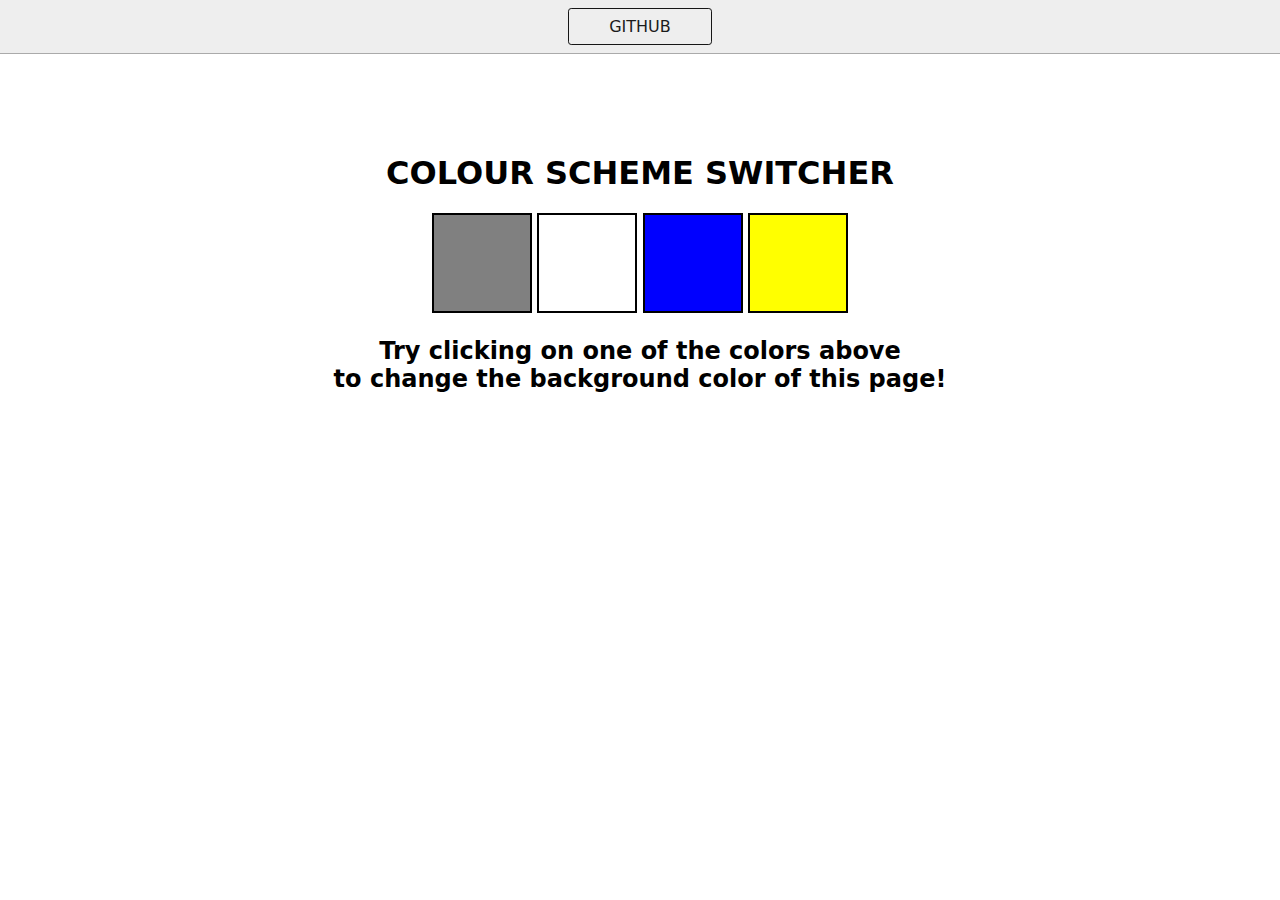
<file: PROJECT_BASIC/p1/index.html>
<!DOCTYPE html>
<html lang="en">
<head>
    <meta charset="UTF-8">
    <meta name="viewport" content="width=device-width, initial-scale=1.0">
    <meta http-equiv="X-UA-Compatible" content="ie=edge" />
    <link rel="stylesheet" href="style.css" />
    <title>JS-P1 BACKGROUND COLOUR SWITCHER</title>
</head>
<body>
    <nav>
        <a target="_blank"
        href="https://github.com"> GITHUB</a>
    </nav>
    <div class="canvas">
        <h1>COLOUR SCHEME SWITCHER</h1>
        <span class="button"
        id="grey"></span>
        <span class="button"
        id="white"></span>
        <span class="button"
        id="blue"></span>
        <span class="button"
        id="yellow"></span>

    <h2> 
        Try clicking on one of the colors above
        <span>to change the background color of this page!</span>
    </h2>
    </div>
    <script src="p1.js"></script>
</body>
</html>
</file>
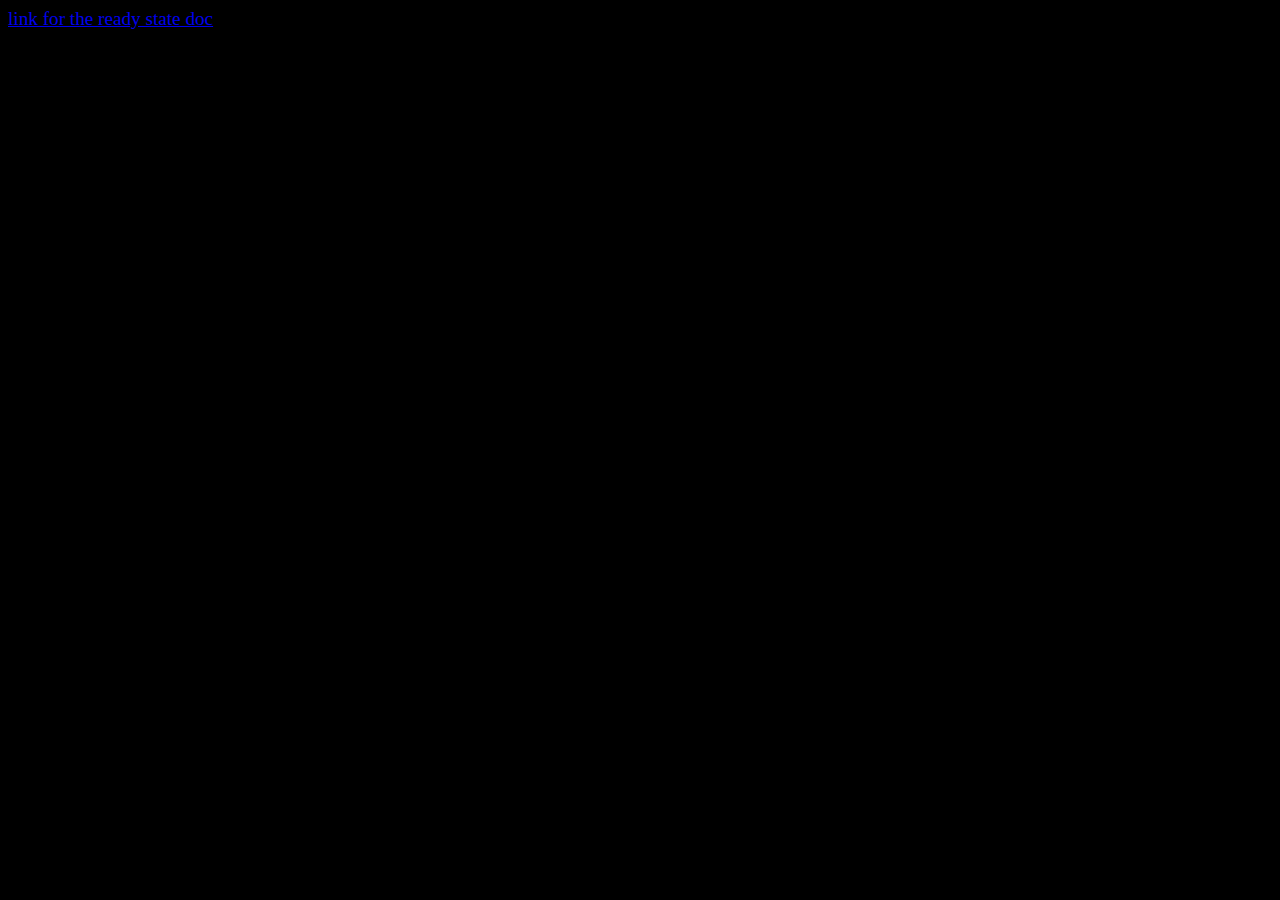
<file: advance/apireq.html>
<!DOCTYPE html>
<html lang="en">
<head>
    <meta charset="UTF-8">
    <meta name="viewport" content="width=device-width, initial-scale=1.0">
    <title>Document</title>
</head>
<body style="background-color: black; color: antiquewhite; font-size: larger;">
    <a href="https://developer.mozilla.org/en-US/docs/Web/API/XMLHttpRequest/readyState">link for the ready state doc</a>
</body>
<script>
    const rurl='https://api.github.com/users/hiteshchoudhary'
    //XML object ->pehle se states hote hai 
    const X= new XMLHttpRequest()// new method bnta hai 
    X.open('GET',rurl)
    // 2 parameters.
    X.onreadystatechange= function(){
        console.log(X.readyState)
        if(X.readyState === 4){
            const data = JSON.parse(this.responseText)
            //response url se string data type pe aata hai 
            console.log(data.type)
            console.log(data.followers)
        }

    }
    
    X.send();
</script>
</html>
</file>
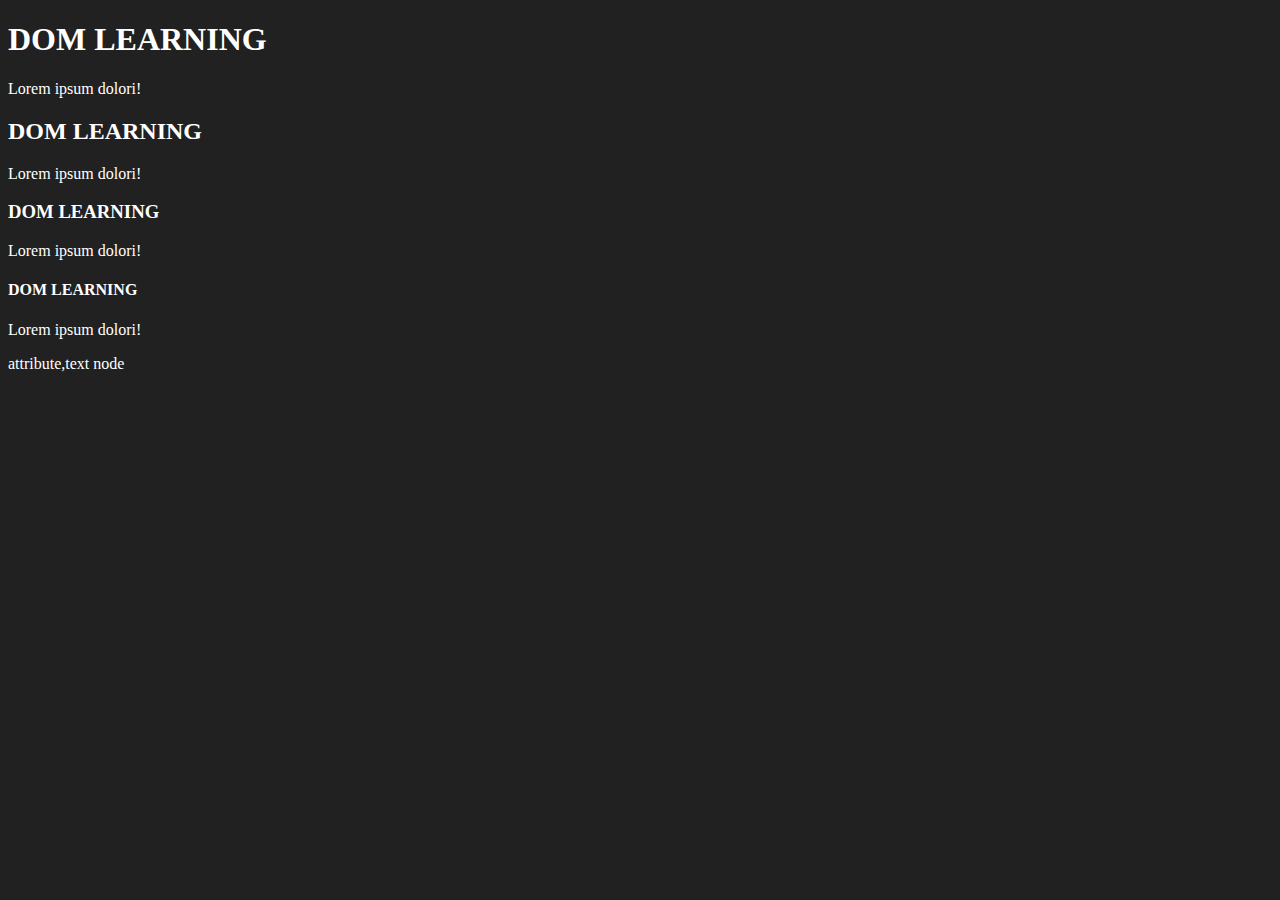
<file: class1/DOM/DOM.html>
<!DOCTYPE html>
<html lang="en">
<head>
    <meta charset="UTF-8">

    <title>DOM Document</title>
    <style> 
        .bg-black{
            background-color: #212121;
            color: #fff;
        }
    </style>
</head>
<body class="bg-black">
    <div class="parent">
    <h1 id="title" class ="heading">DOM LEARNING</h1> 
    <p>Lorem ipsum dolori!</p>
    <h2 id="title" class ="heading">DOM LEARNING</h2> 
    <p>Lorem ipsum dolori!</p>
    <h3 id="title" class ="heading">DOM LEARNING</h3> 
    <p>Lorem ipsum dolori!</p>
    <h4 id="title" class ="heading">DOM LEARNING</h4> 
    <p>Lorem ipsum dolori!</p> 
  

</div>
</body>
</html>

























<!DOM :document object model
<!//window- document-html -head -title -text node, meta - atribute
  <!-body- div - attribute,h1-attribute,text node,paragraph->attribute,text node
</file>
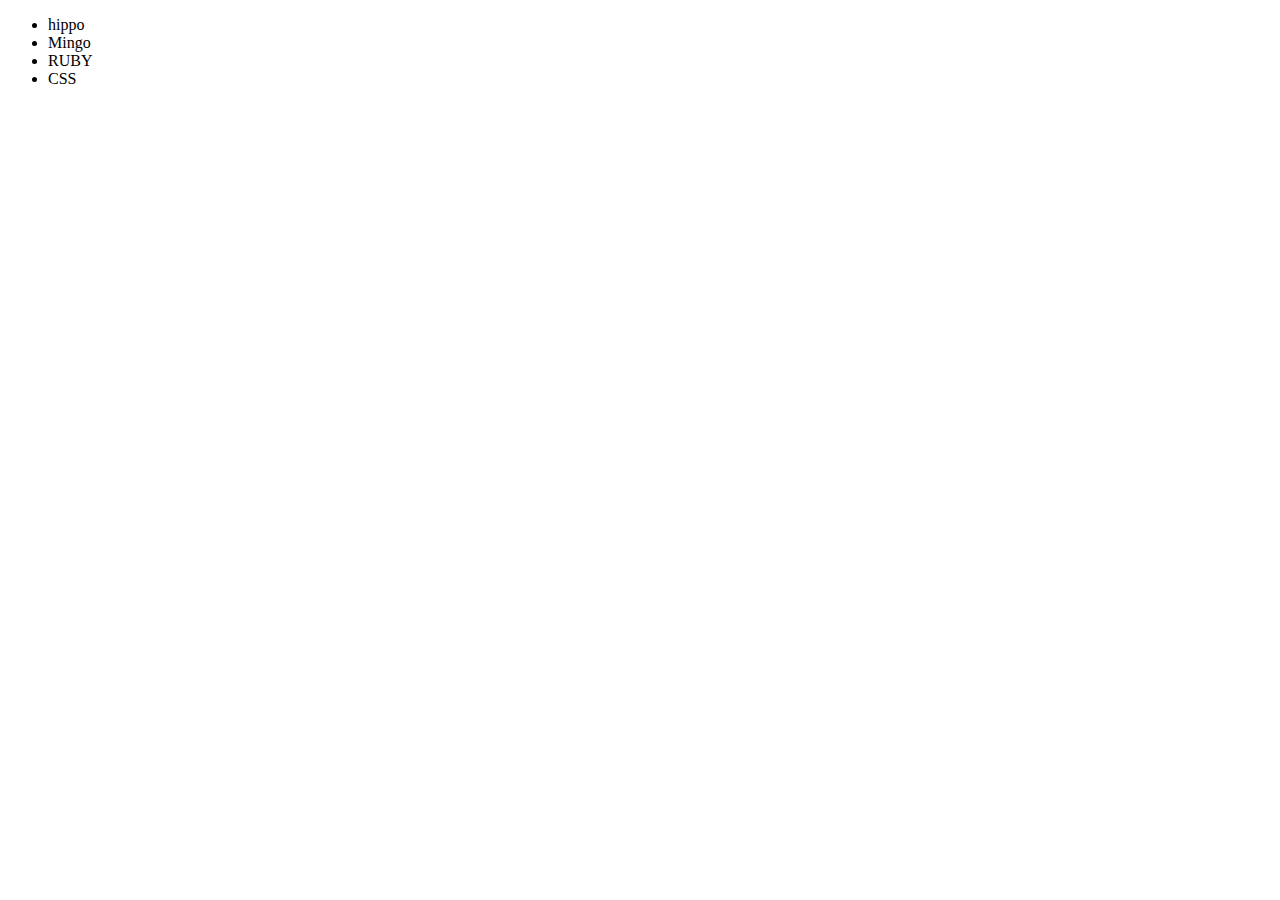
<file: class1/DOM/four.html>
<!DOCTYPE html>
<html lang="en">
<head>
    <meta charset="UTF-8">
    <meta name="viewport" content="width=device-width, initial-scale=1.0">
    <title>mingo</title>
</head>
<body>
    <ul class="language">
        <li>JAVASCRIPT</li>
    </ul>
    
</body>
<script>
    function addL(langname){
      const li= document.createElement('li')
      li.innerHTML = `${langname}`
      document.querySelector('.language').appendChild(li)
    
    }
    addL("JAVA")
    addL("RUBY")
    addL("CSS")

    function addOptiL(langname){
       const li=document.createElement('li') 
       li.appendChild(document.createTextNode(langname))
       document.querySelector('.language').appendChild(li)
    }
    addOptiL('HTML')


    ///EDIT

    const secondLang = document.querySelector("li:nth-child(2)")
    //secondLang.innerHTML = "Mingo"
    const newli= document.createElement('li')
    newli.textContent = "Mingo"
    secondLang.replaceWith(newli)

    //EDIT II

    const flang= document.querySelector("li:first-child")
    //flang.outerHTML = '<li> react </li>'
    const newlli= document.createElement('li')
    newlli.textContent ="hippo"
    flang.replaceWith(newlli)

    //REMOVE
    const lastl = document.querySelector('li:last-child')
    lastl.remove()


</script>
</html>
</file>
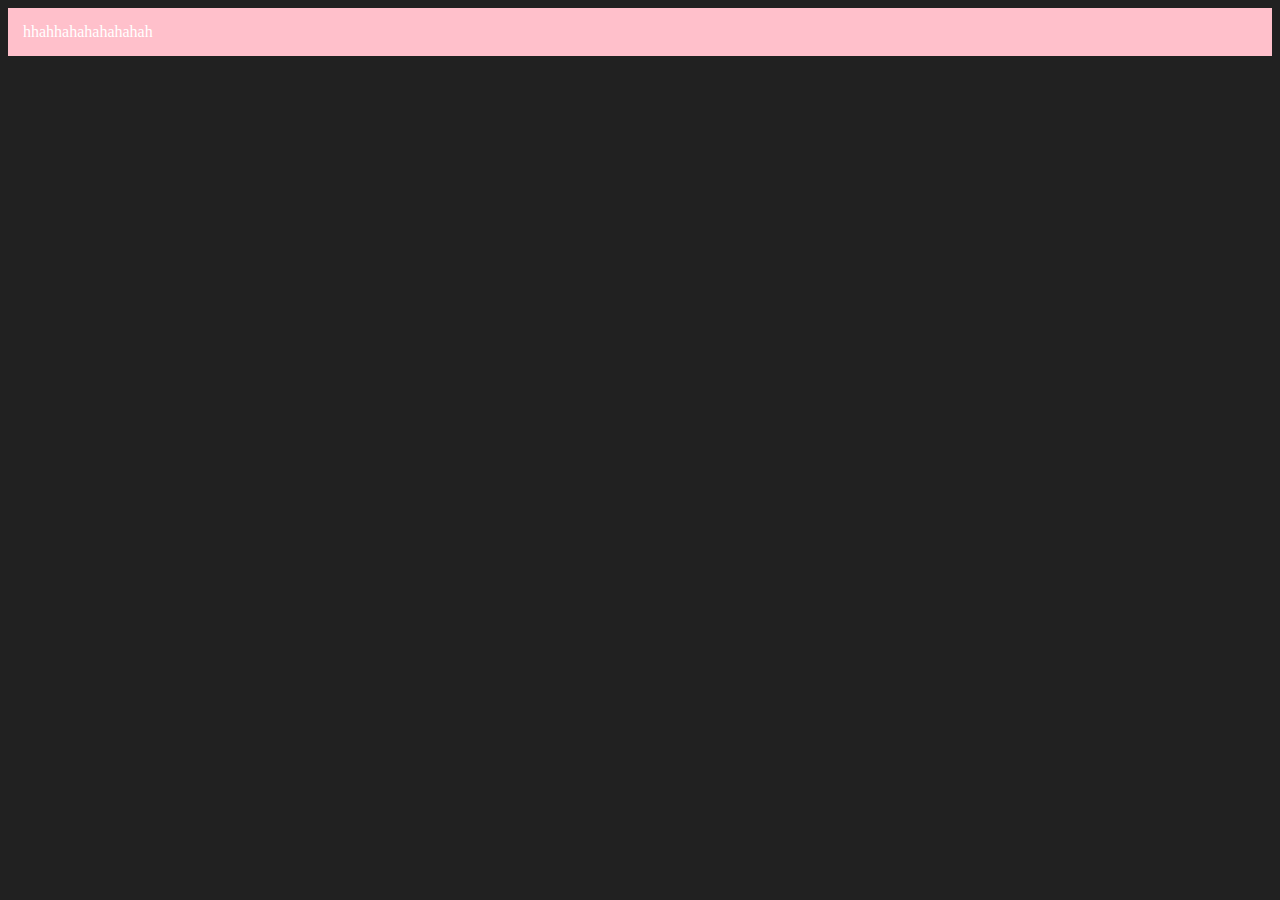
<file: class1/DOM/three.html>
<!DOCTYPE html>
<html lang="en">
<head>
    <meta charset="UTF-8">
    <meta name="viewport" 
    content="width=device-width, initial-scale=1.0">
    <title>Mingo</title>
</head>
<body style="background-color: #212121;color: #fff;">
    
</body>
<script>
    const div = document.createElement('div')
    console.log(div)
    div.className ="main"
    div.id="myid"
    div.id= Math.random()*10+1
    div.setAttribute("title","hippo")
    div.style.backgroundColor="pink"
    div.style.padding="15px"
    //div.innerHTML="hahahahhahahahah"
    const g=document.createTextNode("hhahhahahahahahah")
    div.append(g)


    document.body.appendChild(div)
</script>
</html>
</file>
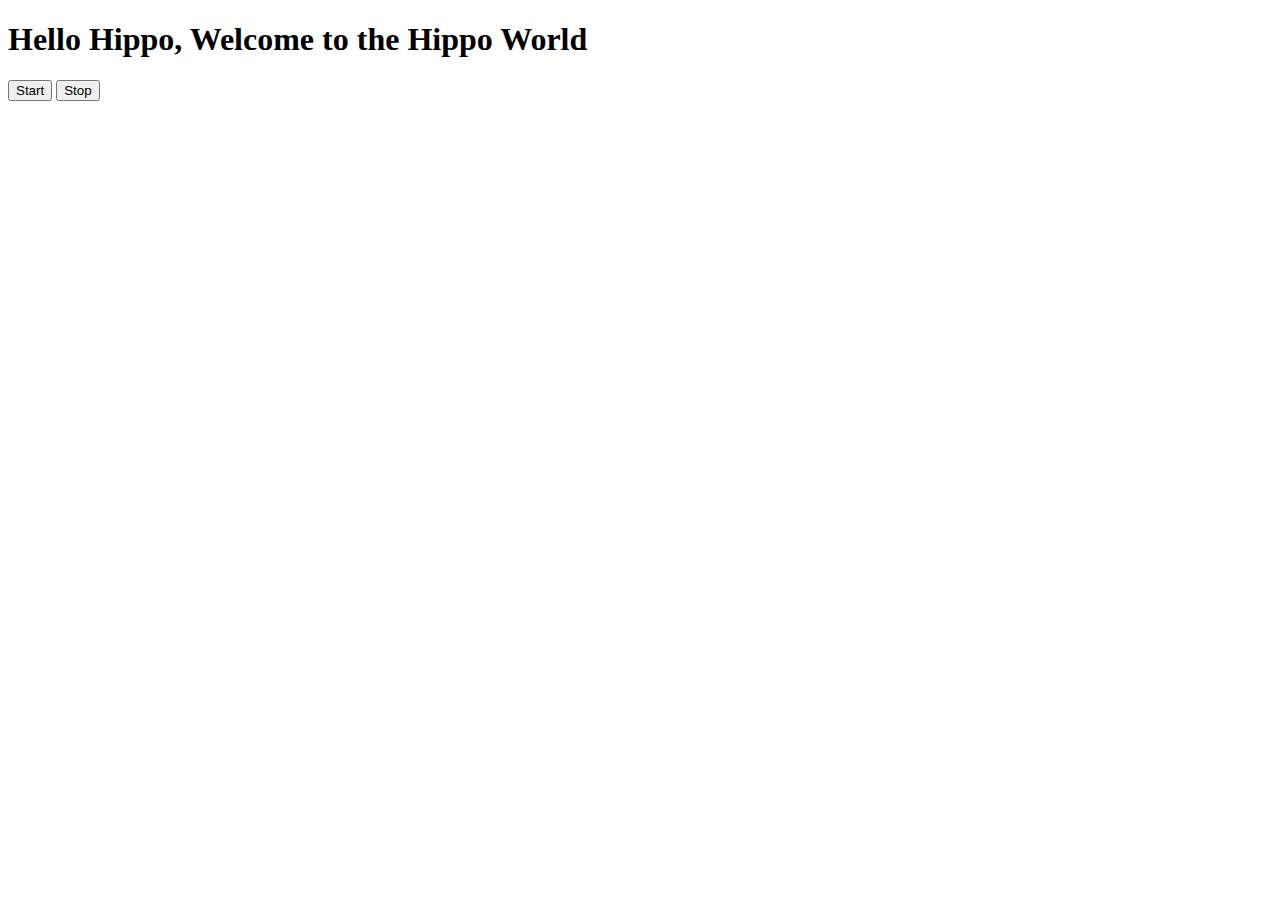
<file: class2/asyanc/three.html>
<!DOCTYPE html>
<html lang="en">
<head>
    <meta charset="UTF-8">
    <meta name="viewport" content="width=device-width, initial-scale=1.0">
    <title>Document</title>
</head>
<body>
    <h1>Hello Hippo, Welcome to the Hippo World</h1>
    <button id="start">Start</button>
    <button id="stop">Stop</button>
</body>
<script> 
var IN;
document.querySelector('#start').addEventListener('click',function(){
    const sayDate=function(str){
    console.log(str,Date.now())
}
  IN=setInterval(sayDate,1000,"hi")
})

document.querySelector('#stop').addEventListener('click',function(){
    clearInterval(IN)
})

</script>
</html>
</file>
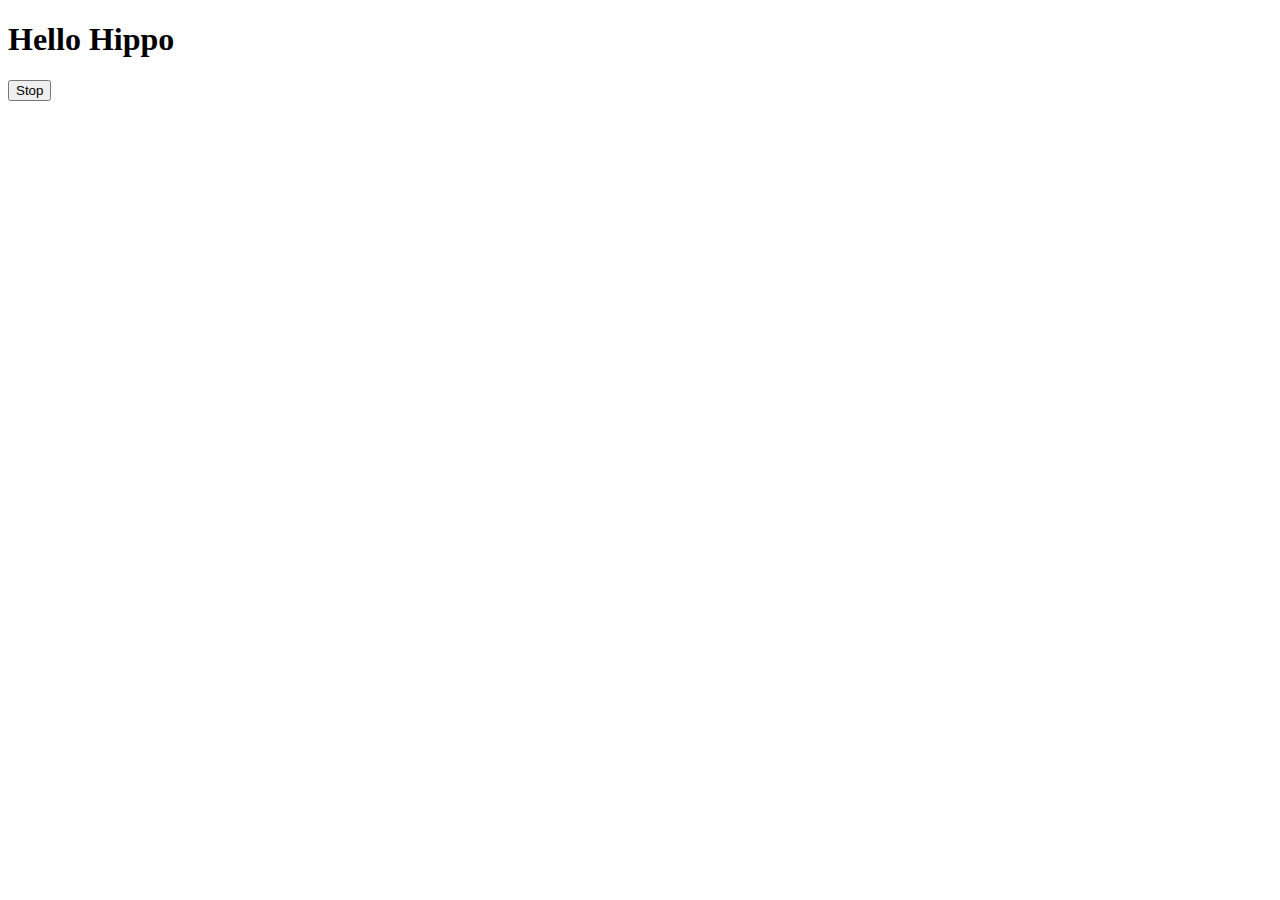
<file: class2/asyanc/two.html>
<!DOCTYPE html>
<html lang="en">
<head>
    <meta charset="UTF-8">
    <meta name="viewport" content="width=device-width, initial-scale=1.0">
    <title>Document</title>
</head>
<body>
    <h1>Hello Hippo</h1>
    <button id="stop">Stop</button>
</body>
<script> 
const hi=function(){
    console.log("MINGO")
}
const chatxt = function(){
document.querySelector('h1').innerHTML="HIPPO"
}
const chng=setTimeout(chatxt,2000)

//clearTimeout(chng)

document.querySelector('#stop').addEventListener('click',function(){
    clearTimeout(chng)
    console.log("STOPPED")
})
</script>
</html>
</file>
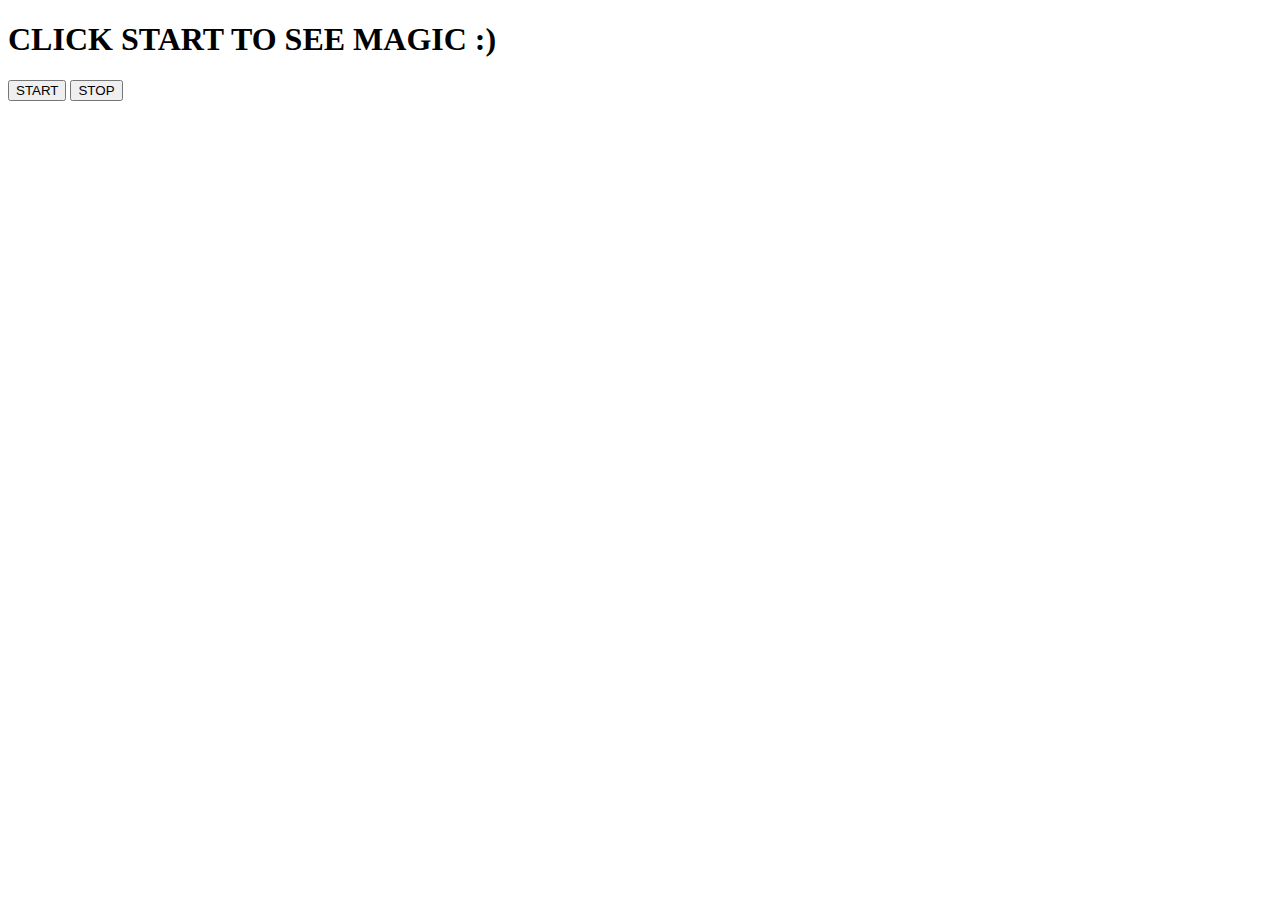
<file: PROJECT_BASIC/p5/p5.html>
<!DOCTYPE html>
<html lang="en">
<head>
    <meta charset="UTF-8">
    <meta name="viewport" content="width=device-width, initial-scale=1.0">
    <title>MAGIC SHOP</title>
</head>
<body>
    <h1>CLICK START TO SEE MAGIC :)</h1>
    <button id="start">START</button>
    <button id="stop">STOP</button>
</body>
<script src="p5.js"></script>
</script>
</html>
</file>
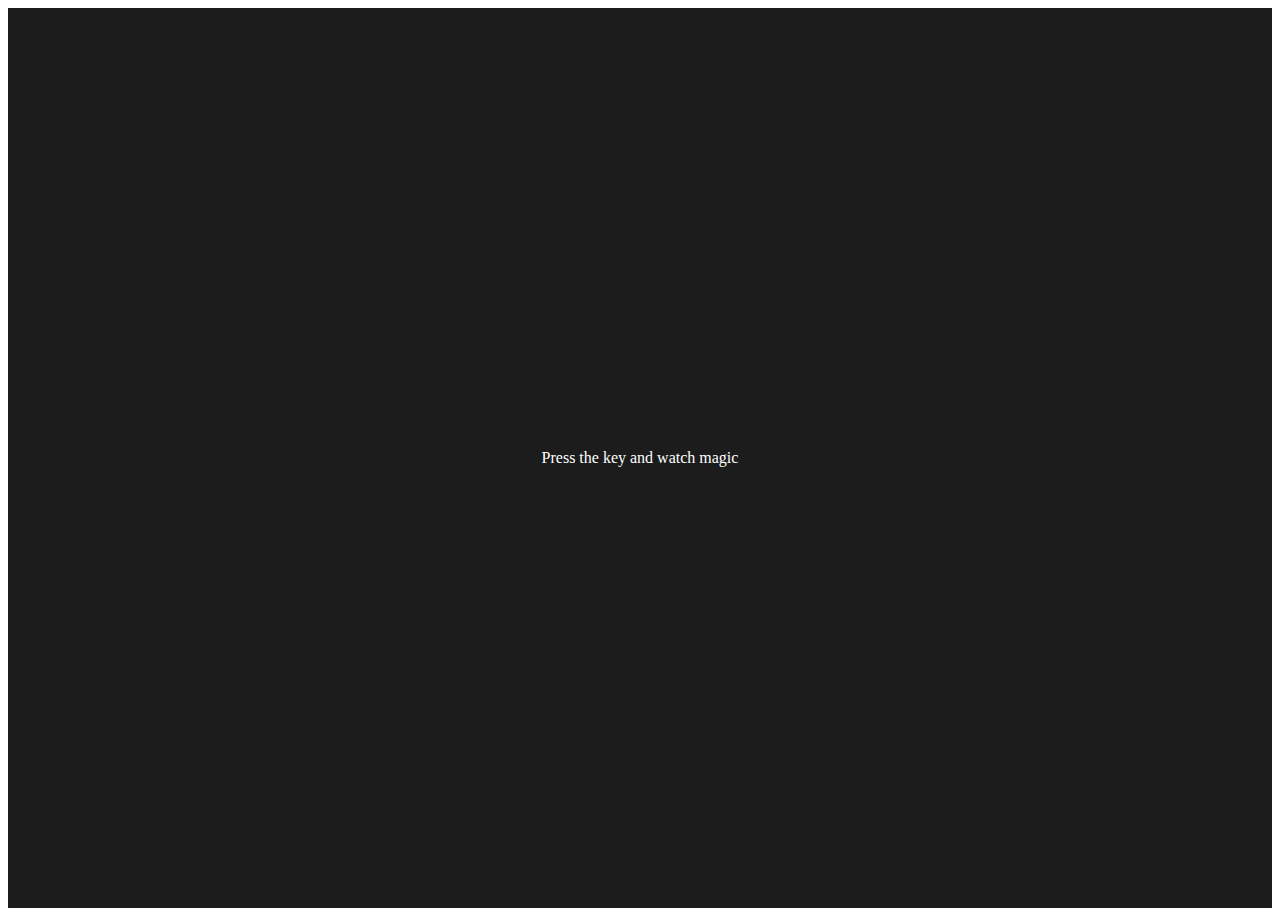
<file: PROJECT_BASIC/p6/p6.html>
<!DOCTYPE html>
<html lang="en">
  <head>
    <meta charset="UTF-8" />
    <meta name="viewport" content="width=device-width, initial-scale=1.0" />
    <title>KeyCodes</title>
    <style>
      table,
      th,
      td {
        border: 1px solid #e7e7e7;
      }
      .project {
        background-color: #1c1c1c;
        color: #ffffff;
        display: flex;
        align-items: center;
        justify-content: center;
        text-align: center;
        height: 100vh;
      }

      .color {
        color: aliceblue;
        display: flex;
        flex-direction: row;
      }
    </style>
  </head>
  <body>
    <div class="project">
      <div id="insert">
        <div class="key">Press the key and watch magic</div>
      </div>
    </div>

    <script src="p6.js"></script>
  </body>
</html>
</file>
<file: PROJECT_BASIC/p1/style.css>
html{
    margin: 0;
}

span{
    display: block;
}
* {
    box-sizing: border-box;
  }
  
body {
    margin: 0;
    font-family: system-ui, sans-serif;
    color: black;
    background-color: white;
}


nav {
    display: flex;
    flex-wrap: wrap;
    align-items: center;
    justify-content: center;
    padding: 0.5rem;
    gap: 0.5rem;
    border-bottom: solid 1px #aaa;
    background-color: #eee;
  }
  
nav a {
    display: inline-block;
    min-width: 9rem;
    padding: 0.5rem;
    border-radius: 0.2rem;
    border: solid 1px rgb(22, 22, 22);
    text-align: center;
    text-decoration: none;
    color: #1b1b1b;
  }
main {
    padding: 1rem;
  }

.canvas{
    margin:100px auto 100px;
    width: 80%;
    text-align: center;
}

.button{
    width: 100px;
    height:100px;
    border: solid black 2px;
    display: inline-block;
}


#grey {
    background: grey;
  }
  
#white {
    background: white;
  }
#blue {
    background: blue;
  }
#yellow {
    background: yellow;
  }
</file>
